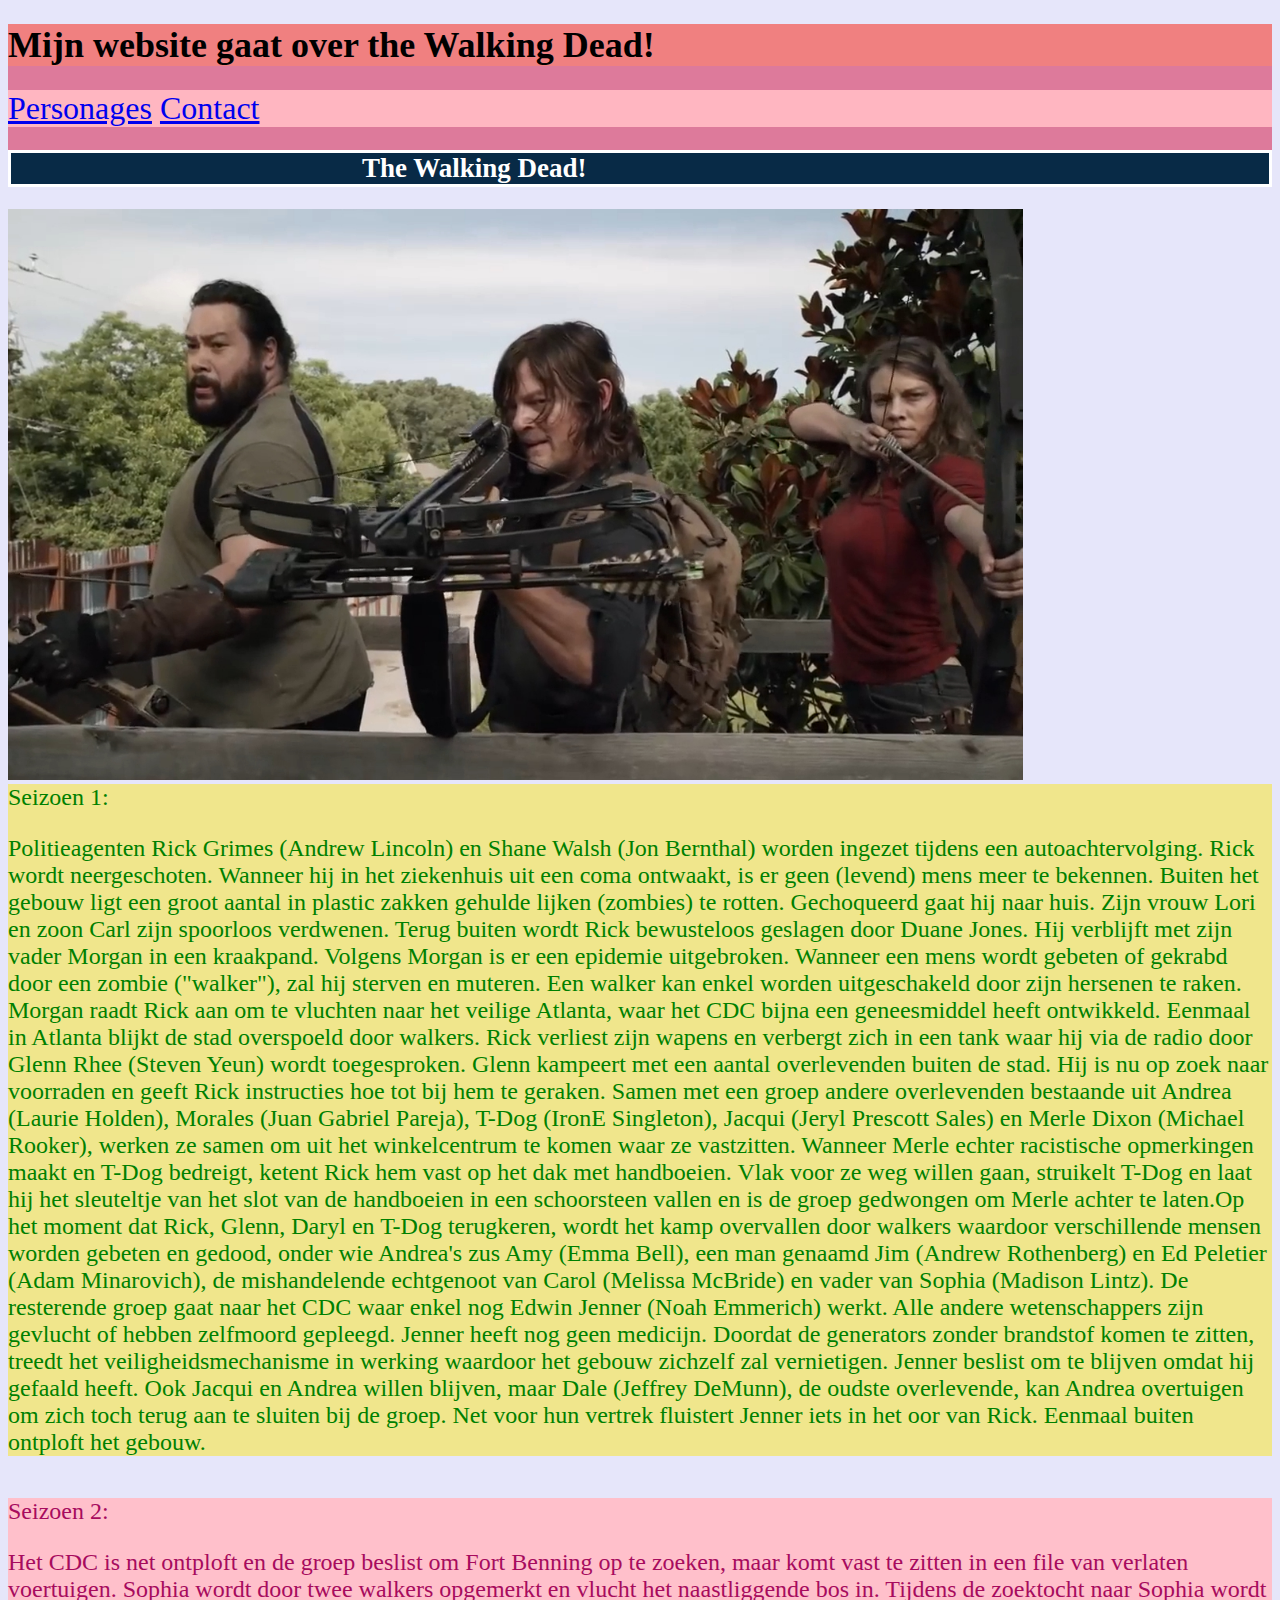
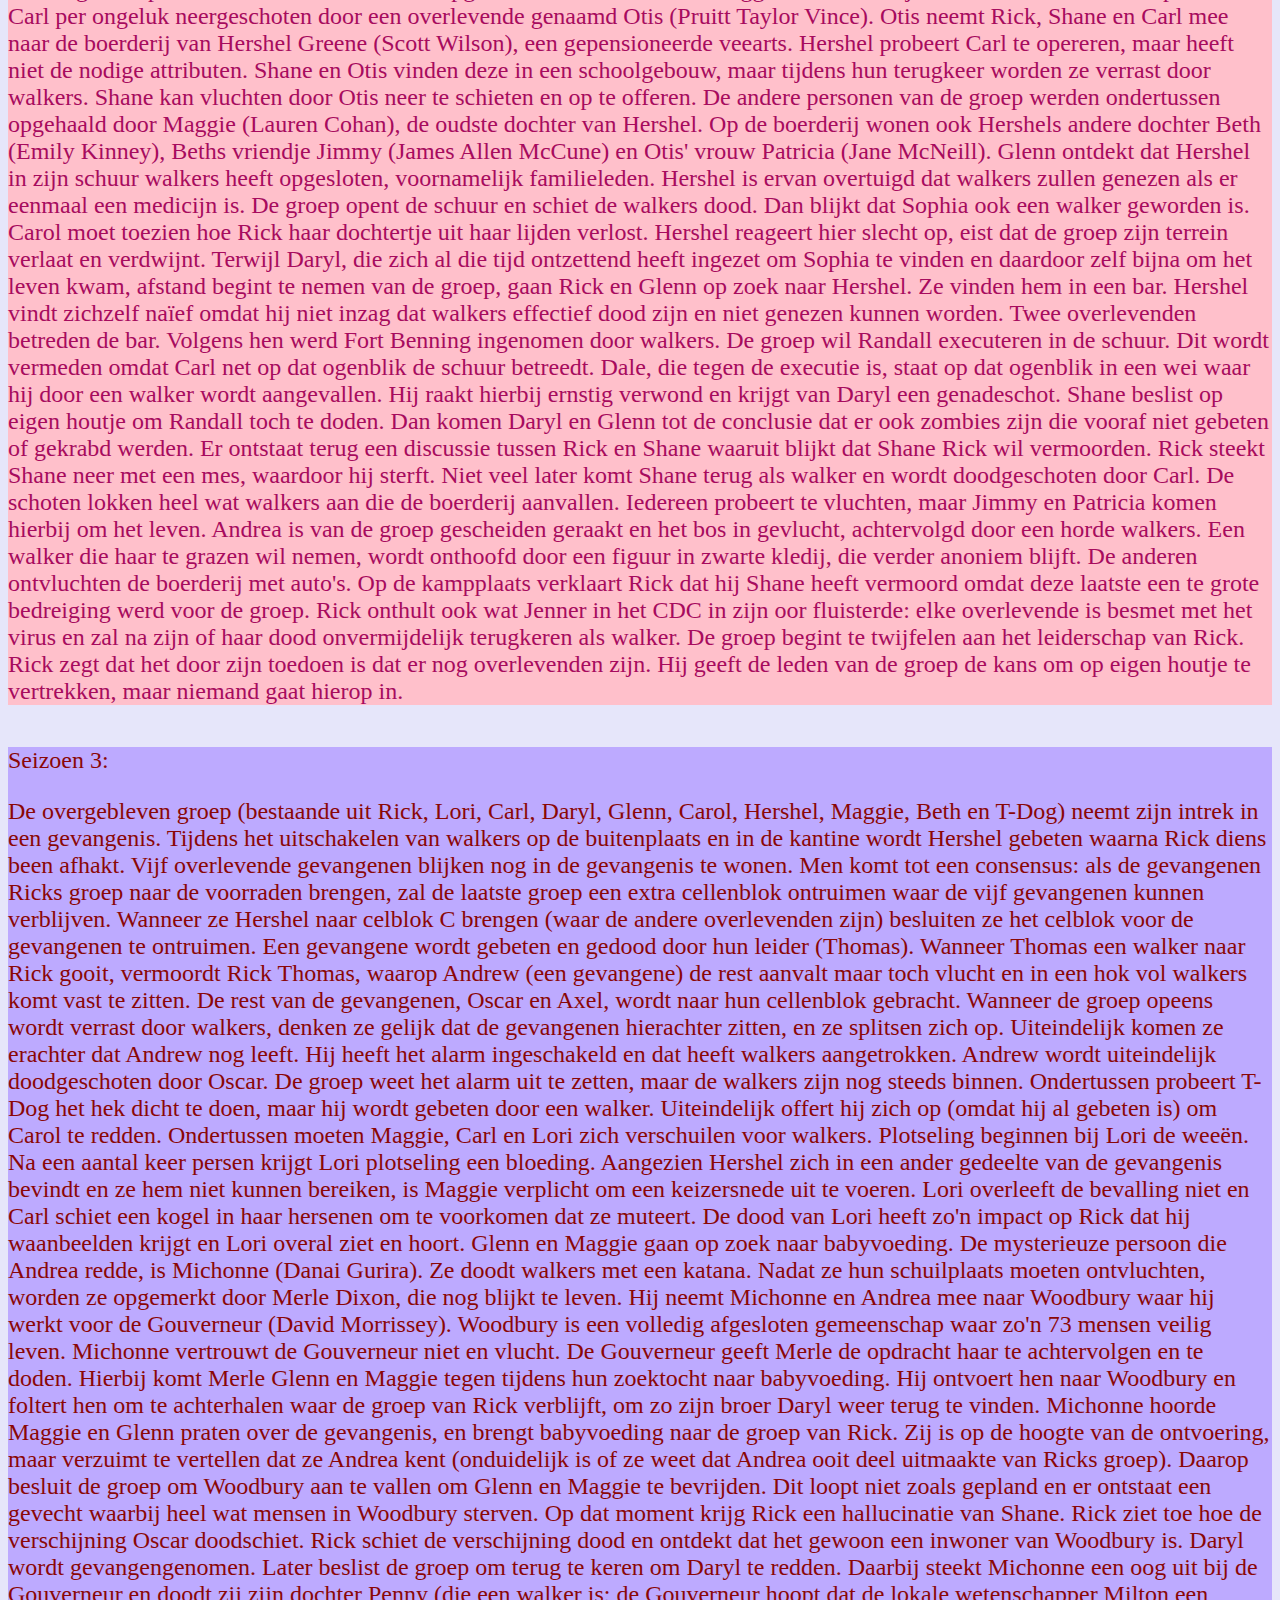
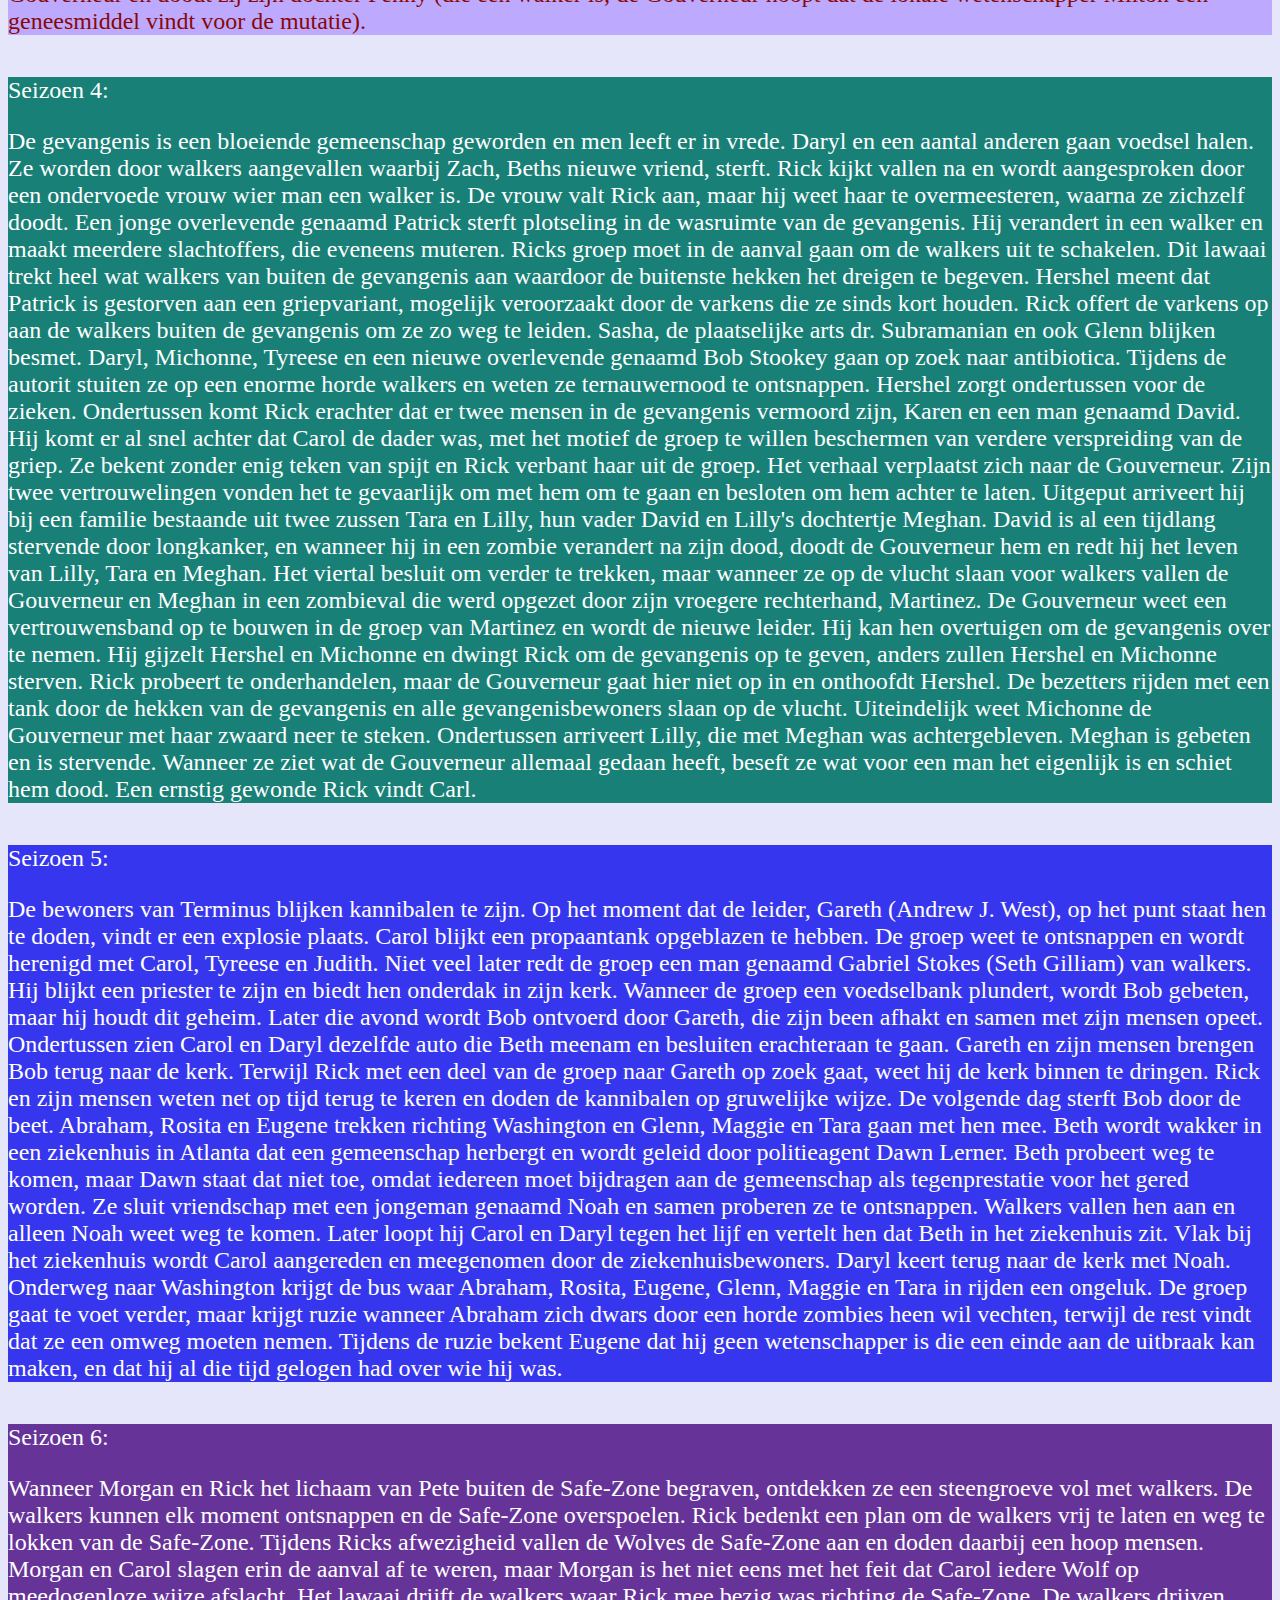
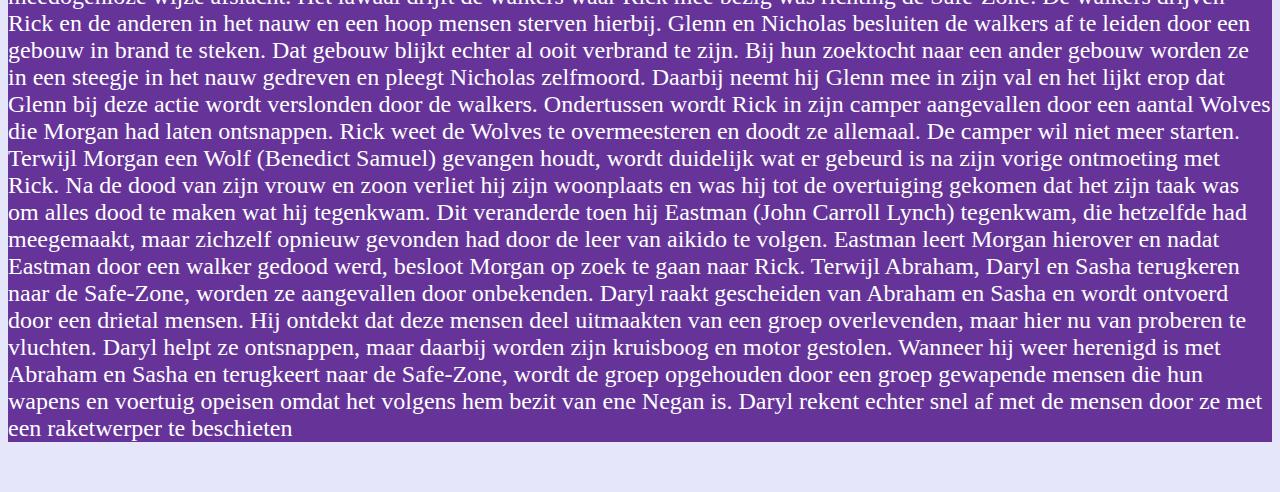
<file: hackaton/index.html>
<!DOCTYPE html>
<html lang="en">

<head>
    <meta charset="UTF-8">
    <meta http-equiv="X-UA-Compatible" content="IE=edge">
    <meta name="viewport" content="width=device-width, initial-scale=1.0">
    <link rel="stylesheet" type="text/css" href="style.css" />
    <title>The Walking Dead</title>
</head>
<header>
    <h1>Mijn website gaat over the Walking Dead!</h1>
    <nav>
        <a href="page2.html">Personages</a>
        <a href="page3.html">Contact</a>
    </nav>
    <h2 class="black-border">The Walking Dead!</h2>
</header>

<body>
    <img class="pic" src="img/the walking dead.jpg" alt="The walking dead">
    <div class="container">
        <div class="one">Seizoen 1:
            <p>
                Politieagenten Rick Grimes (Andrew Lincoln) en Shane Walsh (Jon Bernthal) worden ingezet tijdens een
                autoachtervolging.
                Rick wordt neergeschoten. Wanneer hij in het ziekenhuis uit een coma ontwaakt, is er geen (levend) mens
                meer te bekennen.
                Buiten het gebouw ligt een groot aantal in plastic zakken gehulde lijken (zombies) te rotten.
                Gechoqueerd gaat hij naar huis.
                Zijn vrouw Lori en zoon Carl zijn spoorloos verdwenen. Terug buiten wordt Rick bewusteloos geslagen door
                Duane Jones.
                Hij verblijft met zijn vader Morgan in een kraakpand. Volgens Morgan is er een epidemie uitgebroken.
                Wanneer een mens wordt
                gebeten of gekrabd door een zombie ("walker"), zal hij sterven en muteren. Een walker kan enkel worden
                uitgeschakeld door zijn
                hersenen te raken. Morgan raadt Rick aan om te vluchten naar het veilige Atlanta, waar het CDC bijna een
                geneesmiddel heeft
                ontwikkeld. Eenmaal in Atlanta blijkt de stad overspoeld door walkers. Rick verliest zijn wapens en
                verbergt zich in een tank waar
                hij via de radio door Glenn Rhee (Steven Yeun) wordt toegesproken. Glenn kampeert met een aantal
                overlevenden buiten de stad.
                Hij is nu op zoek naar voorraden en geeft Rick instructies hoe tot bij hem te geraken. Samen met een
                groep andere overlevenden bestaande uit
                Andrea (Laurie Holden), Morales (Juan Gabriel Pareja), T-Dog (IronE Singleton), Jacqui (Jeryl Prescott
                Sales) en Merle Dixon (Michael Rooker),
                werken ze samen om uit het winkelcentrum te komen waar ze vastzitten. Wanneer Merle echter racistische
                opmerkingen maakt en T-Dog bedreigt,
                ketent Rick hem vast op het dak met handboeien. Vlak voor ze weg willen gaan, struikelt T-Dog en laat
                hij het sleuteltje van het slot van de
                handboeien in een schoorsteen vallen en is de groep gedwongen om Merle achter te laten.Op het moment dat
                Rick, Glenn, Daryl en T-Dog terugkeren,
                wordt het kamp overvallen door walkers waardoor verschillende mensen worden gebeten en gedood, onder wie
                Andrea's zus Amy (Emma Bell), een man
                genaamd Jim (Andrew Rothenberg) en Ed Peletier (Adam Minarovich), de mishandelende echtgenoot van Carol
                (Melissa McBride) en vader van Sophia
                (Madison Lintz). De resterende groep gaat naar het CDC waar enkel nog Edwin Jenner (Noah Emmerich)
                werkt. Alle andere wetenschappers zijn
                gevlucht of hebben zelfmoord gepleegd. Jenner heeft nog geen medicijn. Doordat de generators zonder
                brandstof komen te zitten, treedt het
                veiligheidsmechanisme in werking waardoor het gebouw zichzelf zal vernietigen. Jenner beslist om te
                blijven omdat hij gefaald heeft.
                Ook Jacqui en Andrea willen blijven, maar Dale (Jeffrey DeMunn), de oudste overlevende, kan Andrea
                overtuigen om zich toch terug aan te
                sluiten bij de groep. Net voor hun vertrek fluistert Jenner iets in het oor van Rick. Eenmaal buiten
                ontploft het gebouw.
            </p>
        </div><br>
        <div class="two">Seizoen 2:
            <p>
                Het CDC is net ontploft en de groep beslist om Fort Benning op te zoeken, maar komt vast te zitten in
                een file van verlaten voertuigen.
                Sophia wordt door twee walkers opgemerkt en vlucht het naastliggende bos in. Tijdens de zoektocht naar
                Sophia wordt Carl per ongeluk
                neergeschoten door een overlevende genaamd Otis (Pruitt Taylor Vince). Otis neemt Rick, Shane en Carl
                mee naar de boerderij van Hershel
                Greene (Scott Wilson), een gepensioneerde veearts. Hershel probeert Carl te opereren, maar heeft niet de
                nodige attributen. Shane en Otis
                vinden deze in een schoolgebouw, maar tijdens hun terugkeer worden ze verrast door walkers. Shane kan
                vluchten door Otis neer te schieten
                en op te offeren. De andere personen van de groep werden ondertussen opgehaald door Maggie (Lauren
                Cohan), de oudste dochter van Hershel.
                Op de boerderij wonen ook Hershels andere dochter Beth (Emily Kinney), Beths vriendje Jimmy (James Allen
                McCune) en Otis' vrouw Patricia
                (Jane McNeill). Glenn ontdekt dat Hershel in zijn schuur walkers heeft opgesloten, voornamelijk
                familieleden. Hershel is ervan overtuigd dat
                walkers zullen genezen als er eenmaal een medicijn is. De groep opent de schuur en schiet de walkers
                dood. Dan blijkt dat Sophia ook een walker
                geworden is. Carol moet toezien hoe Rick haar dochtertje uit haar lijden verlost. Hershel reageert hier
                slecht op, eist dat de groep zijn
                terrein verlaat en verdwijnt. Terwijl Daryl, die zich al die tijd ontzettend heeft ingezet om Sophia te
                vinden en daardoor zelf bijna om
                het leven kwam, afstand begint te nemen van de groep, gaan Rick en Glenn op zoek naar Hershel. Ze vinden
                hem in een bar. Hershel vindt
                zichzelf naïef omdat hij niet inzag dat walkers effectief dood zijn en niet genezen kunnen worden. Twee
                overlevenden betreden de bar.
                Volgens hen werd Fort Benning ingenomen door walkers. De groep wil Randall executeren in de schuur. Dit
                wordt vermeden omdat Carl net op
                dat ogenblik de schuur betreedt. Dale, die tegen de executie is, staat op dat ogenblik in een wei waar
                hij door een walker wordt aangevallen.
                Hij raakt hierbij ernstig verwond en krijgt van Daryl een genadeschot. Shane beslist op eigen houtje om
                Randall toch te doden. Dan komen Daryl
                en Glenn tot de conclusie dat er ook zombies zijn die vooraf niet gebeten of gekrabd werden. Er ontstaat
                terug een discussie tussen Rick en Shane
                waaruit blijkt dat Shane Rick wil vermoorden. Rick steekt Shane neer met een mes, waardoor hij sterft.
                Niet veel later komt Shane terug als
                walker en wordt doodgeschoten door Carl. De schoten lokken heel wat walkers aan die de boerderij
                aanvallen. Iedereen probeert te vluchten,
                maar Jimmy en Patricia komen hierbij om het leven. Andrea is van de groep gescheiden geraakt en het bos
                in gevlucht, achtervolgd door een
                horde walkers. Een walker die haar te grazen wil nemen, wordt onthoofd door een figuur in zwarte kledij,
                die verder anoniem blijft.
                De anderen ontvluchten de boerderij met auto's. Op de kampplaats verklaart Rick dat hij Shane heeft
                vermoord omdat deze laatste een te
                grote bedreiging werd voor de groep. Rick onthult ook wat Jenner in het CDC in zijn oor fluisterde: elke
                overlevende is besmet met het virus
                en zal na zijn of haar dood onvermijdelijk terugkeren als walker. De groep begint te twijfelen aan het
                leiderschap van Rick. Rick zegt dat het
                door zijn toedoen is dat er nog overlevenden zijn. Hij geeft de leden van de groep de kans om op eigen
                houtje te vertrekken, maar niemand gaat hierop in.
            </p>
        </div><br>
        <div class="three">Seizoen 3:
            <p>
                De overgebleven groep (bestaande uit Rick, Lori, Carl, Daryl, Glenn, Carol, Hershel, Maggie, Beth en
                T-Dog) neemt zijn intrek in een gevangenis.
                Tijdens het uitschakelen van walkers op de buitenplaats en in de kantine wordt Hershel gebeten waarna
                Rick diens been afhakt. Vijf overlevende
                gevangenen blijken nog in de gevangenis te wonen. Men komt tot een consensus: als de gevangenen Ricks
                groep naar de voorraden brengen, zal de
                laatste groep een extra cellenblok ontruimen waar de vijf gevangenen kunnen verblijven. Wanneer ze
                Hershel naar celblok C brengen
                (waar de andere overlevenden zijn) besluiten ze het celblok voor de gevangenen te ontruimen. Een
                gevangene wordt gebeten en gedood door hun
                leider (Thomas). Wanneer Thomas een walker naar Rick gooit, vermoordt Rick Thomas, waarop Andrew (een
                gevangene) de rest aanvalt maar toch
                vlucht en in een hok vol walkers komt vast te zitten. De rest van de gevangenen, Oscar en Axel, wordt
                naar hun cellenblok gebracht. Wanneer de
                groep opeens wordt verrast door walkers, denken ze gelijk dat de gevangenen hierachter zitten, en ze
                splitsen zich op. Uiteindelijk komen ze
                erachter dat Andrew nog leeft. Hij heeft het alarm ingeschakeld en dat heeft walkers aangetrokken.
                Andrew wordt uiteindelijk doodgeschoten door
                Oscar. De groep weet het alarm uit te zetten, maar de walkers zijn nog steeds binnen. Ondertussen
                probeert T-Dog het hek dicht te doen, maar
                hij wordt gebeten door een walker. Uiteindelijk offert hij zich op (omdat hij al gebeten is) om Carol te
                redden. Ondertussen moeten Maggie,
                Carl en Lori zich verschuilen voor walkers. Plotseling beginnen bij Lori de weeën. Na een aantal keer
                persen krijgt Lori plotseling een bloeding.
                Aangezien Hershel zich in een ander gedeelte van de gevangenis bevindt en ze hem niet kunnen bereiken,
                is Maggie verplicht om een keizersnede uit
                te voeren. Lori overleeft de bevalling niet en Carl schiet een kogel in haar hersenen om te voorkomen
                dat ze muteert. De dood van Lori heeft zo'n
                impact op Rick dat hij waanbeelden krijgt en Lori overal ziet en hoort. Glenn en Maggie gaan op zoek
                naar babyvoeding. De mysterieuze persoon
                die Andrea redde, is Michonne (Danai Gurira). Ze doodt walkers met een katana. Nadat ze hun schuilplaats
                moeten ontvluchten, worden ze opgemerkt
                door Merle Dixon, die nog blijkt te leven. Hij neemt Michonne en Andrea mee naar Woodbury waar hij werkt
                voor de Gouverneur (David Morrissey).
                Woodbury is een volledig afgesloten gemeenschap waar zo'n 73 mensen veilig leven. Michonne vertrouwt de
                Gouverneur niet en vlucht. De Gouverneur
                geeft Merle de opdracht haar te achtervolgen en te doden. Hierbij komt Merle Glenn en Maggie tegen
                tijdens hun zoektocht naar babyvoeding.
                Hij ontvoert hen naar Woodbury en foltert hen om te achterhalen waar de groep van Rick verblijft, om zo
                zijn broer Daryl weer terug te vinden.
                Michonne hoorde Maggie en Glenn praten over de gevangenis, en brengt babyvoeding naar de groep van Rick.
                Zij is op de hoogte van de ontvoering,
                maar verzuimt te vertellen dat ze Andrea kent (onduidelijk is of ze weet dat Andrea ooit deel uitmaakte
                van Ricks groep). Daarop besluit de groep
                om Woodbury aan te vallen om Glenn en Maggie te bevrijden. Dit loopt niet zoals gepland en er ontstaat
                een gevecht waarbij heel wat mensen in Woodbury
                sterven. Op dat moment krijg Rick een hallucinatie van Shane. Rick ziet toe hoe de verschijning Oscar
                doodschiet. Rick schiet de verschijning dood
                en ontdekt dat het gewoon een inwoner van Woodbury is. Daryl wordt gevangengenomen. Later beslist de
                groep om terug te keren om Daryl te redden.
                Daarbij steekt Michonne een oog uit bij de Gouverneur en doodt zij zijn dochter Penny (die een walker
                is; de Gouverneur hoopt dat de lokale wetenschapper
                Milton een geneesmiddel vindt voor de mutatie).
            </p>
        </div><br>
        <div class="four">Seizoen 4:
            <p>
                De gevangenis is een bloeiende gemeenschap geworden en men leeft er in vrede. Daryl en een aantal
                anderen gaan voedsel halen. Ze worden door
                walkers aangevallen waarbij Zach, Beths nieuwe vriend, sterft. Rick kijkt vallen na en wordt
                aangesproken door een ondervoede vrouw wier man
                een walker is. De vrouw valt Rick aan, maar hij weet haar te overmeesteren, waarna ze zichzelf doodt.
                Een jonge overlevende genaamd Patrick sterft
                plotseling in de wasruimte van de gevangenis. Hij verandert in een walker en maakt meerdere
                slachtoffers, die eveneens muteren. Ricks groep
                moet in de aanval gaan om de walkers uit te schakelen. Dit lawaai trekt heel wat walkers van buiten de
                gevangenis aan waardoor de buitenste
                hekken het dreigen te begeven. Hershel meent dat Patrick is gestorven aan een griepvariant, mogelijk
                veroorzaakt door de varkens die ze sinds
                kort houden. Rick offert de varkens op aan de walkers buiten de gevangenis om ze zo weg te leiden.
                Sasha, de plaatselijke arts dr. Subramanian
                en ook Glenn blijken besmet. Daryl, Michonne, Tyreese en een nieuwe overlevende genaamd Bob Stookey gaan
                op zoek naar antibiotica. Tijdens de
                autorit stuiten ze op een enorme horde walkers en weten ze ternauwernood te ontsnappen. Hershel zorgt
                ondertussen voor de zieken. Ondertussen
                komt Rick erachter dat er twee mensen in de gevangenis vermoord zijn, Karen en een man genaamd David.
                Hij komt er al snel achter dat Carol de
                dader was, met het motief de groep te willen beschermen van verdere verspreiding van de griep. Ze bekent
                zonder enig teken van spijt en Rick
                verbant haar uit de groep. Het verhaal verplaatst zich naar de Gouverneur. Zijn twee vertrouwelingen
                vonden het te gevaarlijk om met hem om te
                gaan en besloten om hem achter te laten. Uitgeput arriveert hij bij een familie bestaande uit twee
                zussen Tara en Lilly, hun vader David en Lilly's
                dochtertje Meghan. David is al een tijdlang stervende door longkanker, en wanneer hij in een zombie
                verandert na zijn dood, doodt de Gouverneur
                hem en redt hij het leven van Lilly, Tara en Meghan. Het viertal besluit om verder te trekken, maar
                wanneer ze op de vlucht slaan voor walkers
                vallen de Gouverneur en Meghan in een zombieval die werd opgezet door zijn vroegere rechterhand,
                Martinez. De Gouverneur weet een vertrouwensband
                op te bouwen in de groep van Martinez en wordt de nieuwe leider. Hij kan hen overtuigen om de gevangenis
                over te nemen. Hij gijzelt Hershel
                en Michonne en dwingt Rick om de gevangenis op te geven, anders zullen Hershel en Michonne sterven. Rick
                probeert te onderhandelen, maar de
                Gouverneur gaat hier niet op in en onthoofdt Hershel. De bezetters rijden met een tank door de hekken
                van de gevangenis en alle gevangenisbewoners
                slaan op de vlucht. Uiteindelijk weet Michonne de Gouverneur met haar zwaard neer te steken. Ondertussen
                arriveert Lilly, die met Meghan was achtergebleven.
                Meghan is gebeten en is stervende. Wanneer ze ziet wat de Gouverneur allemaal gedaan heeft, beseft ze
                wat voor een man het eigenlijk is en schiet
                hem dood. Een ernstig gewonde Rick vindt Carl.
            </p>
        </div><br>
        <div class="five">Seizoen 5:
            <p>
                De bewoners van Terminus blijken kannibalen te zijn. Op het moment dat de leider, Gareth (Andrew J.
                West), op het punt staat hen te doden,
                vindt er een explosie plaats. Carol blijkt een propaantank opgeblazen te hebben. De groep weet te
                ontsnappen en wordt herenigd met Carol,
                Tyreese en Judith. Niet veel later redt de groep een man genaamd Gabriel Stokes (Seth Gilliam) van
                walkers. Hij blijkt een priester te zijn
                en biedt hen onderdak in zijn kerk. Wanneer de groep een voedselbank plundert, wordt Bob gebeten, maar
                hij houdt dit geheim. Later die avond
                wordt Bob ontvoerd door Gareth, die zijn been afhakt en samen met zijn mensen opeet. Ondertussen zien
                Carol en Daryl dezelfde auto die Beth
                meenam en besluiten erachteraan te gaan. Gareth en zijn mensen brengen Bob terug naar de kerk. Terwijl
                Rick met een deel van de groep naar
                Gareth op zoek gaat, weet hij de kerk binnen te dringen. Rick en zijn mensen weten net op tijd terug te
                keren en doden de kannibalen op gruwelijke
                wijze. De volgende dag sterft Bob door de beet. Abraham, Rosita en Eugene trekken richting Washington en
                Glenn, Maggie en Tara gaan met hen mee.
                Beth wordt wakker in een ziekenhuis in Atlanta dat een gemeenschap herbergt en wordt geleid door
                politieagent Dawn Lerner. Beth probeert weg te
                komen, maar Dawn staat dat niet toe, omdat iedereen moet bijdragen aan de gemeenschap als tegenprestatie
                voor het gered worden. Ze sluit vriendschap
                met een jongeman genaamd Noah en samen proberen ze te ontsnappen. Walkers vallen hen aan en alleen Noah
                weet weg te komen. Later loopt hij Carol
                en Daryl tegen het lijf en vertelt hen dat Beth in het ziekenhuis zit. Vlak bij het ziekenhuis wordt
                Carol aangereden en meegenomen door de ziekenhuisbewoners.
                Daryl keert terug naar de kerk met Noah. Onderweg naar Washington krijgt de bus waar Abraham, Rosita,
                Eugene, Glenn, Maggie en Tara in rijden een
                ongeluk. De groep gaat te voet verder, maar krijgt ruzie wanneer Abraham zich dwars door een horde
                zombies heen wil vechten, terwijl de rest
                vindt dat ze een omweg moeten nemen. Tijdens de ruzie bekent Eugene dat hij geen wetenschapper is die
                een einde aan de uitbraak kan maken, en
                dat hij al die tijd gelogen had over wie hij was.
            </p>
        </div><br>
        <div class="six">Seizoen 6:
            <p>
                Wanneer Morgan en Rick het lichaam van Pete buiten de Safe-Zone begraven, ontdekken ze een steengroeve
                vol met walkers. De walkers kunnen elk moment
                ontsnappen en de Safe-Zone overspoelen. Rick bedenkt een plan om de walkers vrij te laten en weg te
                lokken van de Safe-Zone. Tijdens Ricks afwezigheid
                vallen de Wolves de Safe-Zone aan en doden daarbij een hoop mensen. Morgan en Carol slagen erin de
                aanval af te weren, maar Morgan is het niet eens
                met het feit dat Carol iedere Wolf op meedogenloze wijze afslacht. Het lawaai drijft de walkers waar
                Rick mee bezig was richting de Safe-Zone.
                De walkers drijven Rick en de anderen in het nauw en een hoop mensen sterven hierbij. Glenn en Nicholas
                besluiten de walkers af te leiden door
                een gebouw in brand te steken. Dat gebouw blijkt echter al ooit verbrand te zijn. Bij hun zoektocht naar
                een ander gebouw worden ze in een steegje
                in het nauw gedreven en pleegt Nicholas zelfmoord. Daarbij neemt hij Glenn mee in zijn val en het lijkt
                erop dat Glenn bij deze actie wordt verslonden
                door de walkers. Ondertussen wordt Rick in zijn camper aangevallen door een aantal Wolves die Morgan had
                laten ontsnappen. Rick weet de Wolves te
                overmeesteren en doodt ze allemaal. De camper wil niet meer starten. Terwijl Morgan een Wolf (Benedict
                Samuel) gevangen houdt, wordt
                duidelijk wat er gebeurd is na zijn vorige ontmoeting met Rick. Na de dood van zijn vrouw en zoon
                verliet hij zijn woonplaats en was
                hij tot de overtuiging gekomen dat het zijn taak was om alles dood te maken wat hij tegenkwam. Dit
                veranderde toen hij Eastman (John Carroll Lynch)
                tegenkwam, die hetzelfde had meegemaakt, maar zichzelf opnieuw gevonden had door de leer van aikido te
                volgen. Eastman leert Morgan hierover en
                nadat Eastman door een walker gedood werd, besloot Morgan op zoek te gaan naar Rick. Terwijl Abraham,
                Daryl en Sasha terugkeren naar de Safe-Zone,
                worden ze aangevallen door onbekenden. Daryl raakt gescheiden van Abraham en Sasha en wordt ontvoerd
                door een drietal mensen. Hij ontdekt dat
                deze mensen deel uitmaakten van een groep overlevenden, maar hier nu van proberen te vluchten. Daryl
                helpt ze ontsnappen, maar daarbij worden
                zijn kruisboog en motor gestolen. Wanneer hij weer herenigd is met Abraham en Sasha en terugkeert naar
                de Safe-Zone, wordt de groep opgehouden
                door een groep gewapende mensen die hun wapens en voertuig opeisen omdat het volgens hem bezit van ene
                Negan is. Daryl rekent echter snel af
                met de mensen door ze met een raketwerper te beschieten
            </p>
        </div><br>
    </div>
</body>

</html>
</file>
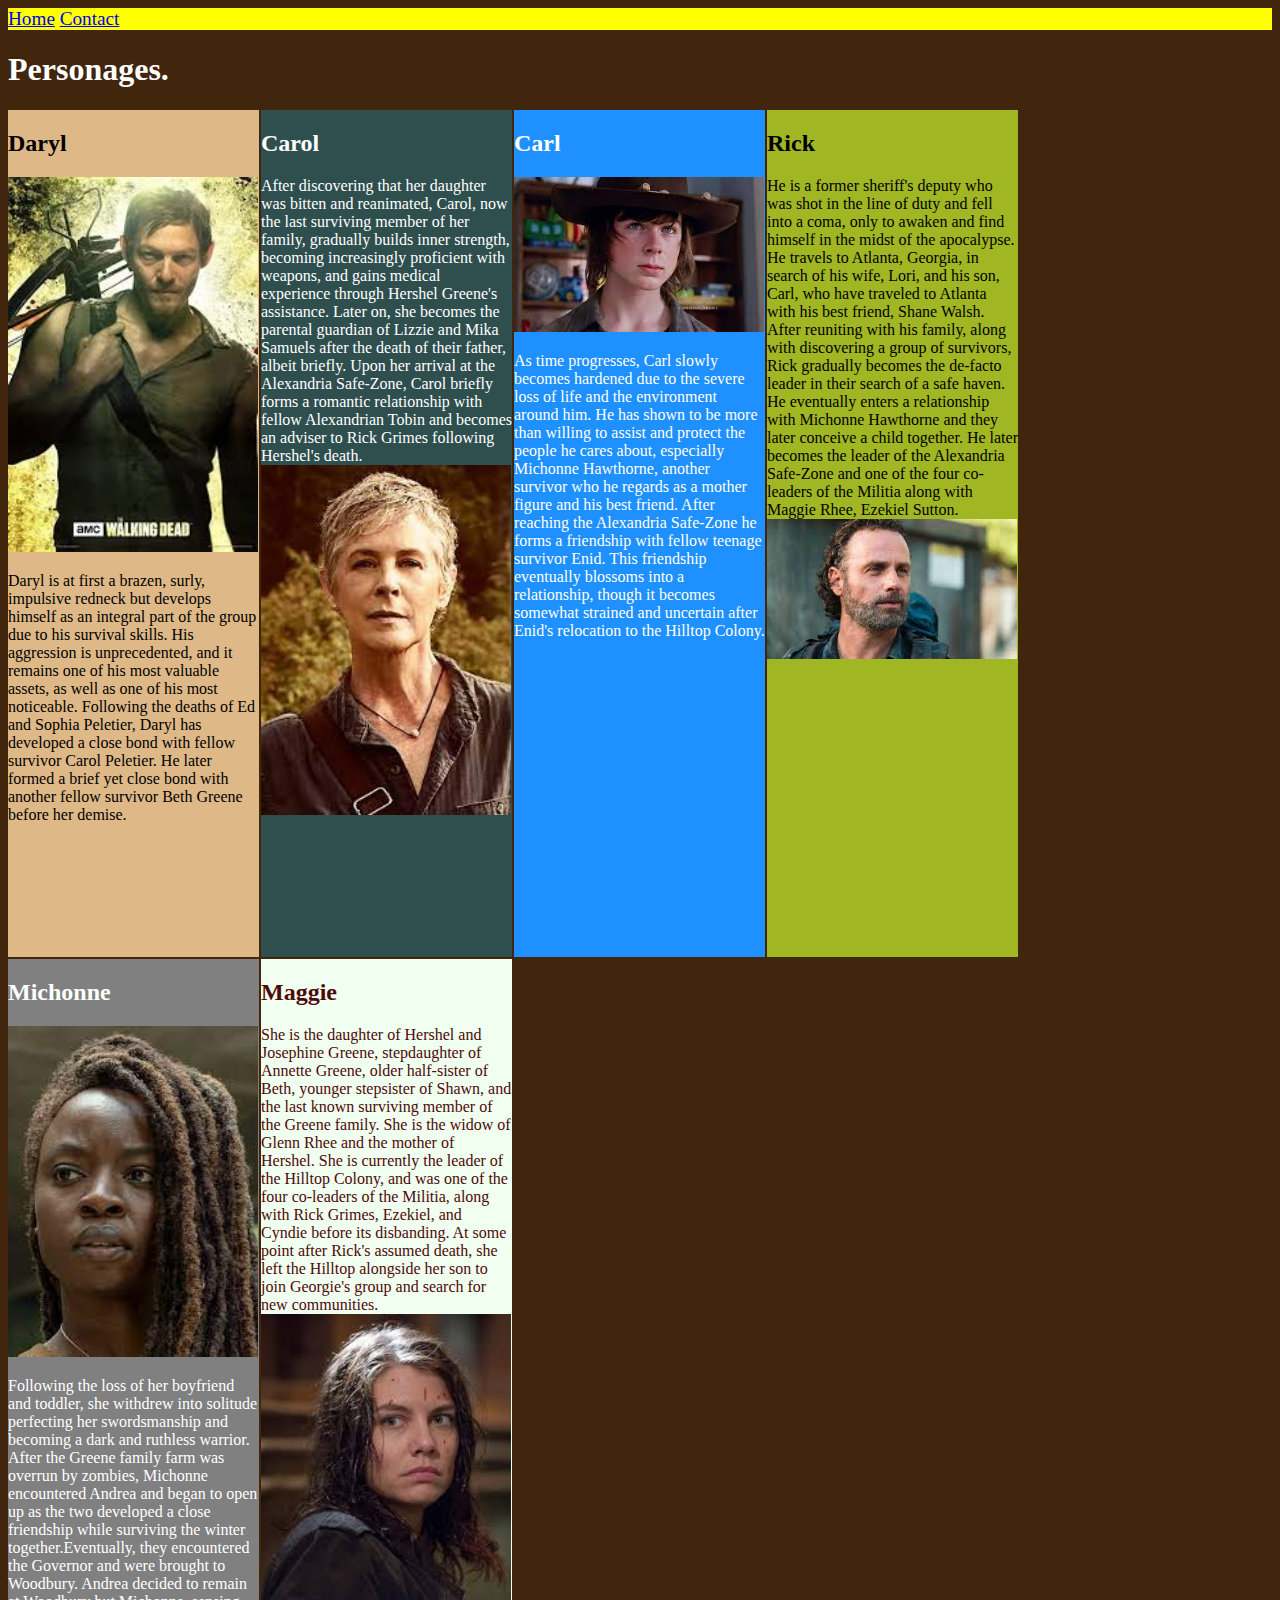
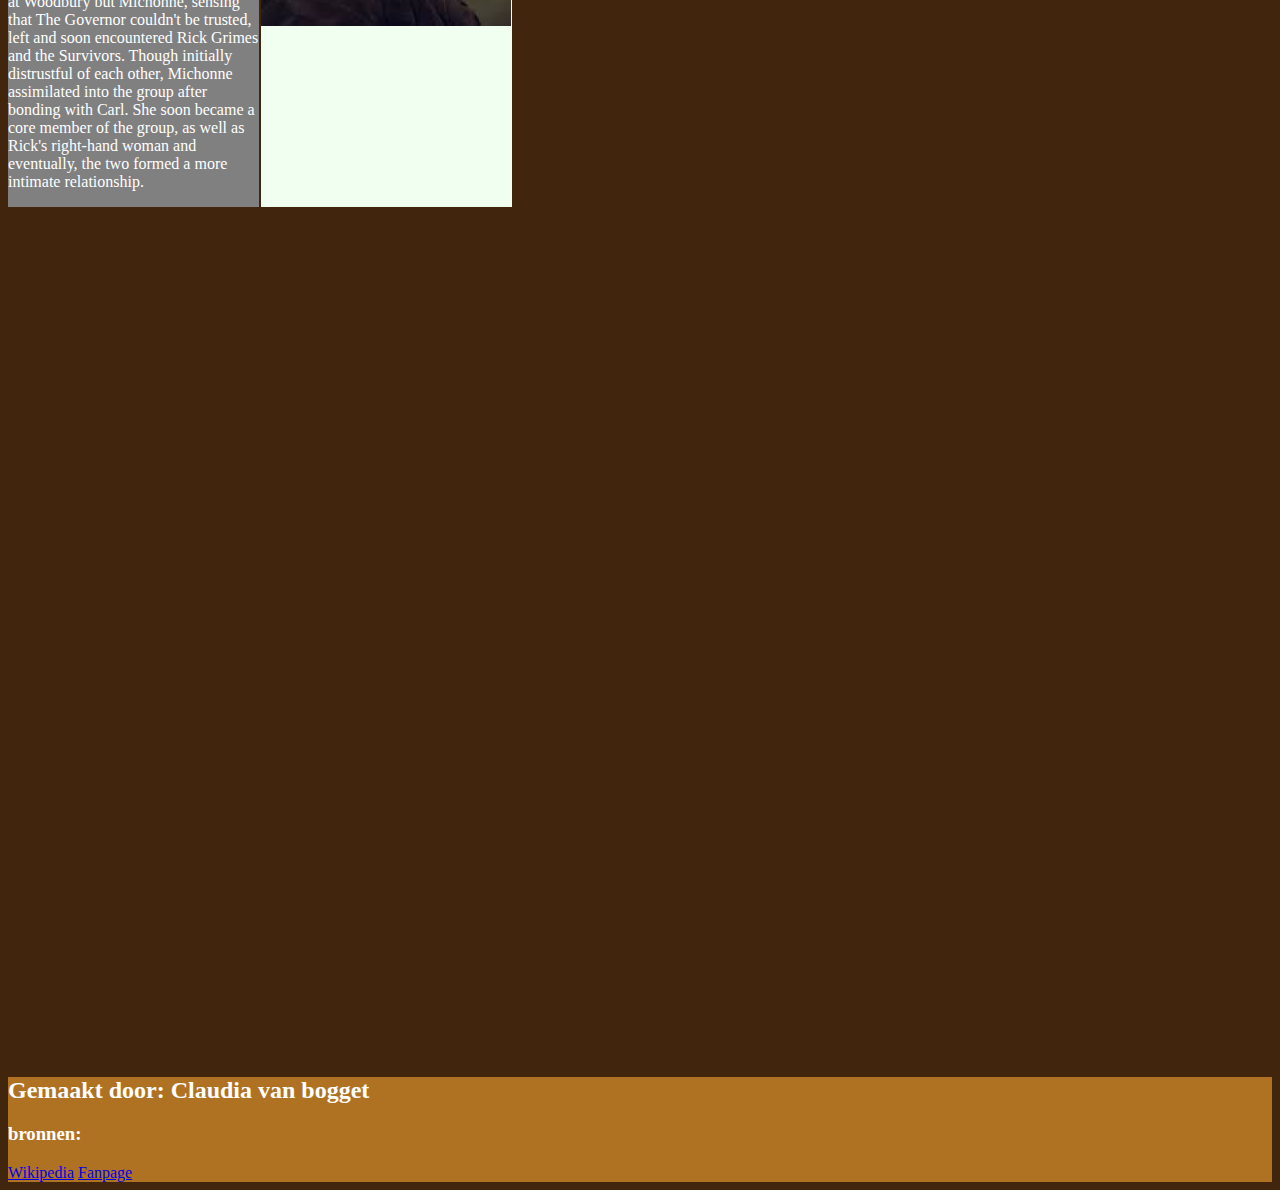
<file: hackaton/page2.html>
<!DOCTYPE html>
<html lang="en">
<head>
    <meta charset="UTF-8">
    <meta http-equiv="X-UA-Compatible" content="IE=edge">
    <meta name="viewport" content="width=device-width, initial-scale=1.0">
    <title>Personages</title>
    <link rel="stylesheet" type="text/css" href="style2.css"/>
</head>
<header>
    <nav>
        <a href="Index.html">Home</a>
        <a href="page3.html">Contact</a>
    </nav>
</header>
<body>
    <main>
    <h1>
        Personages.
    </h1>
    <div class="container">
        <div class="one"><h2>Daryl</h2>
        <img class="daryl" src="img/daryl.jpg" alt="Daryl Dixon">
        <p>Daryl is at first a brazen, surly, 
           impulsive redneck but develops himself as an integral part of the group due to his survival skills. 
           His aggression is unprecedented, and it remains one of his most valuable assets, as well as one of his most noticeable. 
           Following the deaths of Ed and Sophia Peletier, Daryl has developed a close bond with fellow survivor Carol Peletier. 
           He later formed a brief yet close bond with another fellow survivor Beth Greene before her demise.</p></div>
        <div class="two"><h2>Carol</h2>
        <p>
            After discovering that her daughter was bitten and reanimated, Carol, now the last surviving member of her family, 
            gradually builds inner strength, becoming increasingly proficient with weapons, and gains medical experience through 
            Hershel Greene's assistance. Later on, she becomes the parental guardian of Lizzie and Mika Samuels after the death of their father, 
            albeit briefly. Upon her arrival at the Alexandria Safe-Zone, Carol briefly forms a romantic relationship with fellow Alexandrian 
            Tobin and becomes an adviser to Rick Grimes following Hershel's death.
            <img class="carol" src="img/carol.jpg" alt="Carol Peletier">
        </p></div>
        <div class="three"><h2>Carl</h2>
            <img class="carl" src="img/carl.jpg" alt="Carl Grimes">
        <p>
            As time progresses, Carl slowly becomes hardened due to the severe loss of life and the environment around him. 
            He has shown to be more than willing to assist and protect the people he cares about, especially Michonne Hawthorne, 
            another survivor who he regards as a mother figure and his best friend. After reaching the Alexandria Safe-Zone he forms a friendship with 
            fellow teenage survivor Enid. This friendship eventually blossoms into a relationship, though it becomes somewhat strained and uncertain after
            Enid's relocation to the Hilltop Colony.
        </p></div>
        <div class="four"><h2>Rick</h2>
        <p>
            He is a former sheriff's deputy who was shot in the line of duty and fell into a coma, only to awaken and find himself in the midst of 
            the apocalypse. He travels to Atlanta, Georgia, in search of his wife, Lori, and his son, Carl, who have traveled to Atlanta with his best 
            friend, Shane Walsh. After reuniting with his family, along with discovering a group of survivors, Rick gradually becomes the de-facto 
            leader in their search of a safe haven. He eventually enters a relationship with Michonne Hawthorne and they later conceive a child together. 
            He later becomes the leader of the Alexandria Safe-Zone and one of the four co-leaders of the Militia along with Maggie Rhee, Ezekiel Sutton.
            <img class="rick" src="img/rick.jpg" alt="Rick Grimes">
        </p>
        </div>
        <div class="five"><h2>Michonne</h2>
            <img class="michonne" src="img/michonne.jpg" alt="Michonne Hawthorne">
        <p>
            Following the loss of her boyfriend and toddler, she withdrew into solitude perfecting her swordsmanship and becoming a dark and 
            ruthless warrior. After the Greene family farm was overrun by zombies, Michonne encountered Andrea and began to open up as the two 
            developed a close friendship while surviving the winter together.Eventually, they encountered the Governor and were brought to Woodbury. 
            Andrea decided to remain at Woodbury but Michonne, sensing that The Governor couldn't be trusted, left and soon encountered Rick Grimes and 
            the Survivors. Though initially distrustful of each other, Michonne assimilated into the group after bonding with Carl. She soon became a core
            member of the group, as well as Rick's right-hand woman and eventually, the two formed a more intimate relationship.
        </p>
        </div>
        <div class="six"><h2>Maggie</h2>
        <p>
            She is the daughter of Hershel and Josephine Greene, stepdaughter of Annette Greene, older half-sister of Beth, younger stepsister of 
            Shawn, and the last known surviving member of the Greene family. She is the widow of Glenn Rhee and the mother of Hershel. 
            She is currently the leader of the Hilltop Colony, and was one of the four co-leaders of the Militia, along with Rick Grimes, 
            Ezekiel, and Cyndie before its disbanding. At some point after Rick's assumed death, she left the Hilltop alongside her son to join 
            Georgie's group and search for new communities.
            <img class="maggie" src="img/maggie.jpg" alt="Maggie Green">
        </p></div>
    </div>
    </main>
</body>
<footer>
    <h2>Gemaakt door: Claudia van bogget</h2>
    <h3>bronnen:</h3>
        <a href="https://nl.wikipedia.org/wiki/The_Walking_Dead_(televisieserie)#Hoofdrollen">Wikipedia</a>
        <a href="https://walkingdead.fandom.com/wiki/Maggie_Rhee_(TV_Series)">Fanpage</a>
</footer>
</html>
</file>
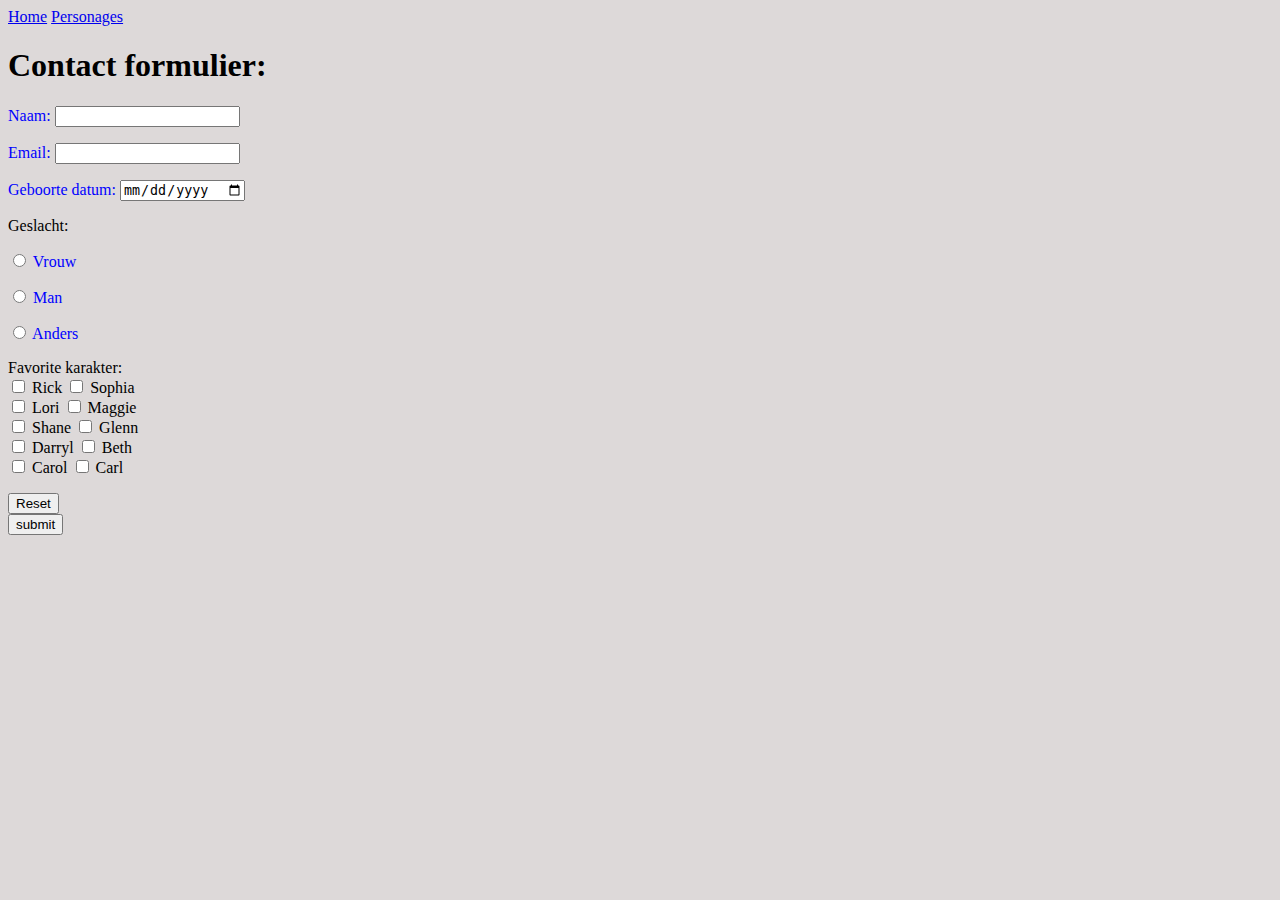
<file: hackaton/page3.html>
<!DOCTYPE html>
<html lang="en">

<head>
    <meta charset="UTF-8">
    <meta http-equiv="X-UA-Compatible" content="IE=edge">
    <meta name="viewport" content="width=device-width, initial-scale=1.0">
    <link rel="stylesheet" type="text/css" href="style3.css"/>
    <form action="/action_page.php" method="get"></form>
    <title>Contact</title>
</head>
<header>
    <nav>
        <a href="index.html">Home</a>
        <a href="page2.html">Personages</a>
    </nav>
</header>

<body>
    <h1>
        Contact formulier:
    </h1>
    <form>
        <p>Naam: <input type="text" /></p>
        <p>Email: <input type="text" /></p>
        <p>Geboorte datum: <input type="date" /></p>
        Geslacht:
        <p><input type="radio" name="gender" /> Vrouw</p>
        <p><input type="radio" name="gender" /> Man</p>
        <p><input type="radio" name="gender" /> Anders</p>
        Favorite karakter:<br>
        <input type="checkbox" name="Rick Grimes" /> Rick
        <input type="checkbox" name="Sophia" /> Sophia
        <br>
        <input type="checkbox" name="Lori Grimes" /> Lori
        <input type="checkbox" name="Maggie" /> Maggie
        <br>
        <input type="checkbox" name="Shane" /> Shane
        <input type="checkbox" name="Glenn" /> Glenn
        <br>
        <input type="checkbox" name="Darryl" /> Darryl
        <input type="checkbox" name="Beth" /> Beth
        <br>
        <input type="checkbox" name="Carol" /> Carol
        <input type="checkbox" name="Carl" /> Carl
        <p></p>
        <input type="reset"/>
        <br/>
        <input class="button" type="submit" value="submit" name="">
        <p></p>
    </form>
</body>

</html>
</file>
<file: hackaton/style.css>
header{
    background-color:burlywood;
    font-size:large;
}
nav{
    background-color:white;
    color:blue;
    font-size:xx-large;
}
h2{
    background-color:yellow;
}
.black-border{
    border:solid;
    padding-left:1em;
}
.pic{
    width:305px;
}
body{
    background-color:cyan;
}
.one{
    background-color:darkolivegreen;
    color:white;
    font-size: medium;
}
.two{
    background-color:blueviolet;
    color:pink;
}
.three{
    background-color:yellowgreen;
}
.four{
    background-color:brown;
    color:white;
}
.five{
    background-color:red;
    color:white;
}
.six{
    background-color:green;
    color:honeydew;
}
@media (min-width:768px) {
    header{
        background-color:rgb(221, 122, 155);
        font-size:large
    }
    .black-border{
        background-color:indigo;
        color:white;
        padding-left:8em;
    }
    body{
        background-color:darkkhaki;
    }
    .pic{
        width:750px;
    }
    .one{
        background-color:khaki;
        color:green;
        font-size:x-large;
    }
    .two{
        background-color:pink;
        color:rgb(167, 11, 94);
        font-size:x-large;
    }
    .three{
        background-color:rgb(189, 170, 255);
        color:rgb(138, 7, 7);
        font-size:x-large;
    }
    .four{
        background-color:rgb(24, 128, 119);
        color:white;
        font-size:x-large;
    }
    .five{
        background-color:rgb(54, 54, 238);
        color:white;
        font-size:x-large;
    }
    .six{
        background-color: rebeccapurple;
        color:white;
        font-size:x-large;
    }
}
@media(min-width:1024px){
    .pic{
        width:1015px
    }
    .black-border{
            background-color:rgb(8, 42, 70);
            color:white;
            padding-left:13em;
    }
    body{
        background-color:lavender;
    }
    h1{
        background-color:lightcoral;
    }
    nav{
        background-color:lightpink
    }
}
</file>
<file: hackaton/style2.css>
.container{
    display:grid;
    grid-template-columns:150px 150px;
    grid-template-rows: repeat(4,1fr);
    grid-gap:2px;
}
nav{
    background-color:yellow;
    font-size:larger;
}
h1{
    background-color:rgb(167, 76, 66);
    color:white;
}
body{
    background-color:rgb(139, 80, 27);
}
footer{
    background-color:chocolate;
}
.one{
    background-color:burlywood;
    color:black;
}
.daryl{
    width:140px;
}
.two{
    background-color: darkslategray;
    color:white;
}
.carol{
    width:145px
}
.three{
    background-color:dodgerblue;
    color:white;
}
.carl{
    width:145px
}
.four{
    background-color:rgb(160, 182, 35)
}
.rick{
    width:145px;
}
.five{
    background-color:gray;
    color:white;
}
.michonne{
    width:145px;
}
.six{
    background-color:honeydew;
    color:rgb(78, 9, 9);
}
.maggie{
    width:145px;
}
@media(min-width:768px){
    body{
        background-color:rgb(66, 37, 13);
    }
    h1{
        background-color:rgb(66,37,13)
    }
.container{
    display:grid;
    grid-template-columns:250px 250px 250px;
    grid-template-rows: repeat(3,1fr);
}
}
@media(min-width:1024px){
    .container{
        display:grid;
        grid-template-columns:251px 251px 251px 251px;
    }
    .daryl{
        width:250px;
    }
    .carol{
        width:250px;
    }
    .carl{
        width:250px;
    }
    .rick{
        width:250px;
    }
    .michonne{
        width:250px;
    }
    .maggie{
        width:250px;
    }
    footer{
        color:white;
        background-color:rgb(175, 114, 35);
    }
}
</file>
<file: hackaton/style3.css>
body{
    background-color: rgb(221, 217, 217);
}
p{
    color:blue;
}
</file>
